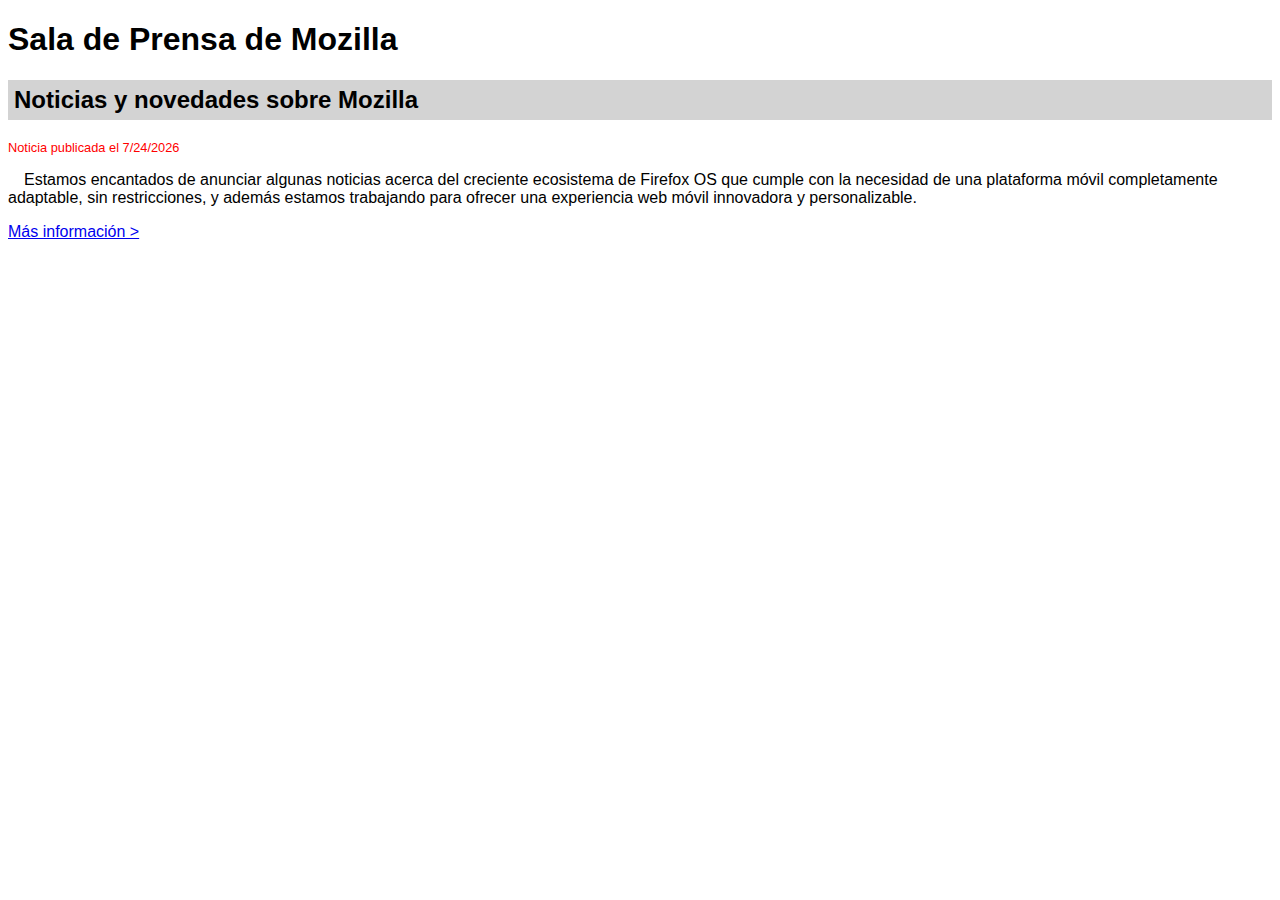
<file: curso_html_1/Modulo2/index.html>
<!doctype html>
<html>
	<head>
		<title></title>
		<meta charset="utf-8">
        <link href="styles.css" type="text/css" rel="stylesheet"/>
	</head>
	<body>
		<h1>Sala de Prensa de Mozilla</h1>
		<h2>Noticias y novedades sobre Mozilla</h2>
        <div id="dateTime">
        <script type="text/javascript" >
			var currentDate = new Date();
			document.write("Noticia publicada el " + currentDate.toLocaleDateString());
		</script>
        </div>
		<p>Estamos encantados de anunciar algunas noticias acerca del creciente ecosistema de Firefox OS que cumple con la necesidad de una plataforma móvil completamente adaptable, sin restricciones, y además estamos trabajando para ofrecer una experiencia web móvil innovadora y personalizable.</p>
		<a href="Pagina2.html">Más información &gt;</a>
  </body>
</html>
</file>
<file: curso_html_1/Modulo2/styles.css>
body
{
    background-color: white;
    font-family: sans-serif;
}

h1
{

}

h2
{
    background-color: LightGray;
    padding: 0.25em;s
}

#dateTime
{
    background-color: inherit;
    color: red;
    text-decoration: none;
    font-size: 0.8em;
}

p
{
    text-indent: 1em;
}
</file>
